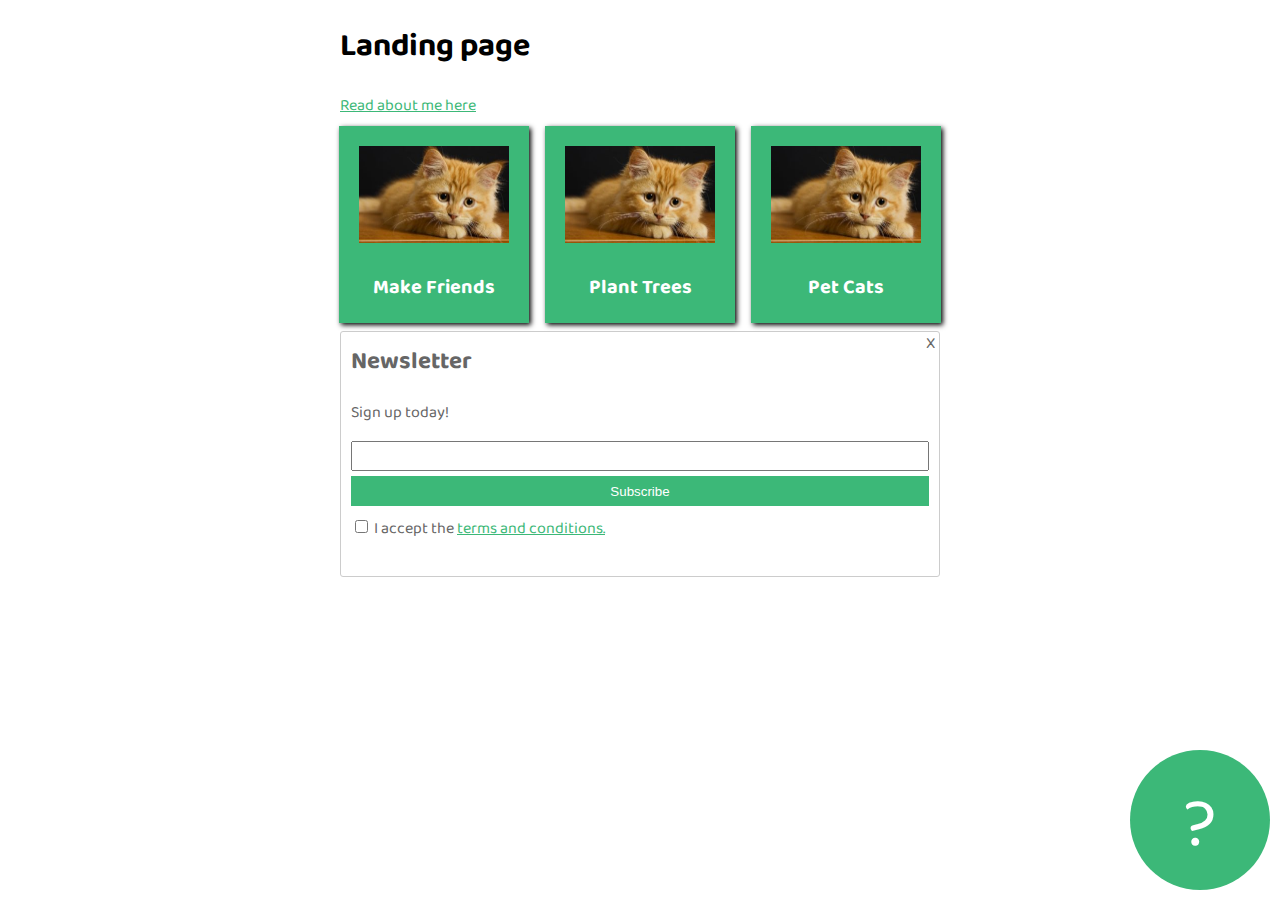
<file: index.html>
<!DOCTYPE html>
<html lang="en" >
<head>
  <meta charset="UTF-8">
  <title>CodePen - 3. nap előadás</title>
  <link href="https://fonts.googleapis.com/css2?family=Baloo+Thambi+2:wght@500&display=swap" rel="stylesheet">
<link rel="stylesheet" href="./style.css">

</head>
<body>
<!-- partial:index.partial.html -->
<main>
  <h1>Landing page</h1>
  <a href="about.html">Read about me here</a>
  <div class="key-features">
    <div class="feature">
      <img width=150px src="img/cat.jpg">
      <p>Make Friends</p>
    </div>
        <div class="feature">
      <img width=150px src="img/cat.jpg">
      <p>Plant Trees</p>
    </div>
        <div class="feature">
      <img width=150px src="img/cat.jpg">
      <p>Pet Cats</p>
    </div>
  </div>
<form class="newsletter-form">
  <h2>Newsletter</h2>
  <p>Sign up today!</p>
  <div>
    <input type="text">
  </div>
  <div>
    <input type="submit" value="Subscribe">
  </div>
  <input type="checkbox" id="tac">
  <label for="tac">
    I accept the <a href="https://stuffandnonsense.co.uk/archives/css_specificity_wars.html" target="_blank">terms and conditions.</a>
  </label>
  <div class="exit-button">X</div>
</form>
  <div class="question-button">?</div>
</main>
<!-- partial -->
  
</body>
</html>
</file>
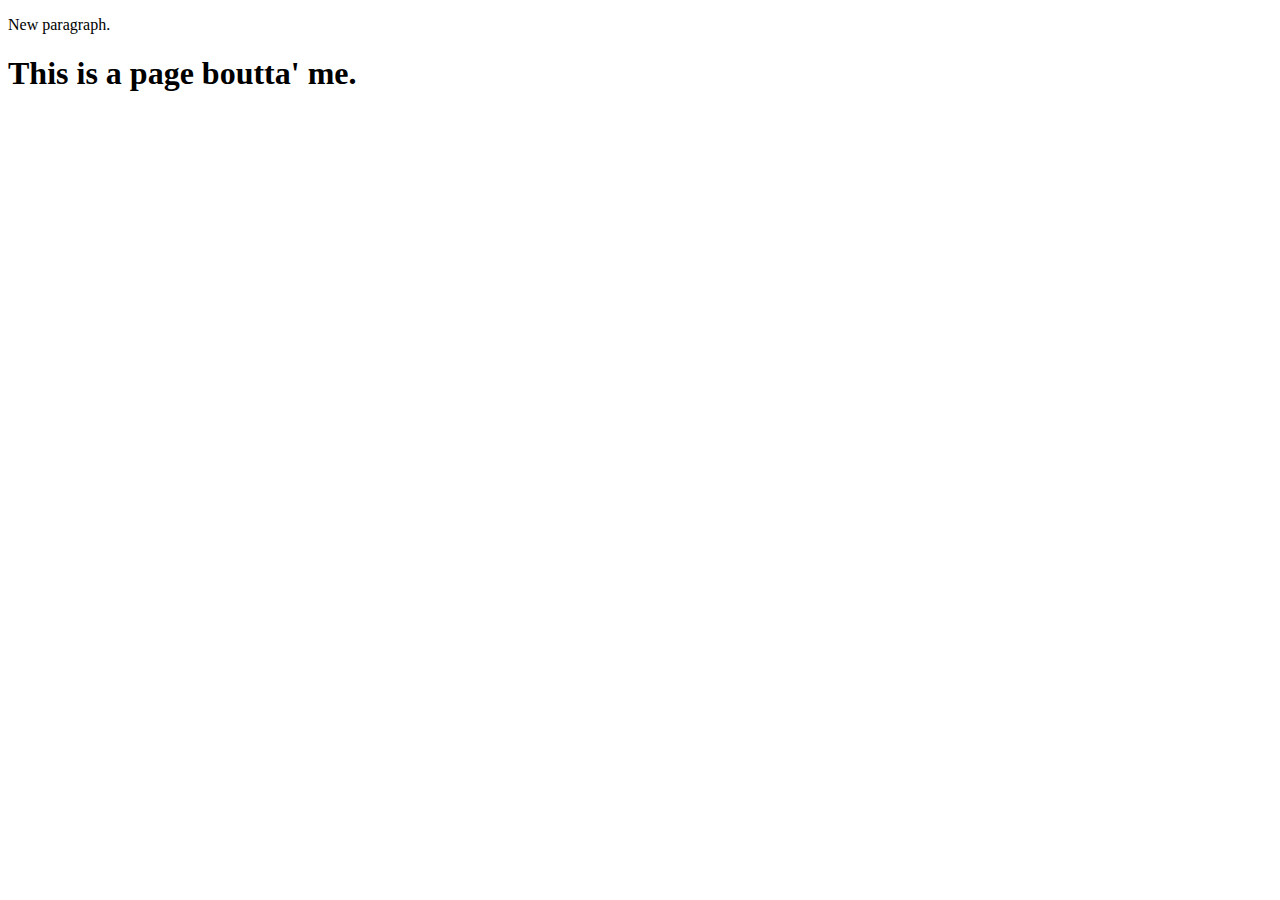
<file: about.html>
<!DOCTYPE html>
<html lang="en">
<head>
    <meta charset="UTF-8">
    <meta name="viewport" content="width=device-width, initial-scale=1.0">
    <title>About me:</title>
    <p>New paragraph.</p>
</head>
<body>
    <h1>This is a page boutta' me.</h1>
</body>
</html>
</file>
<file: style.css>
body 
{
  font-family: 'Baloo Thambi 2', cursive;
}
main 
{
  width: 600px;
  margin: 0 auto;
}
.newsletter-form {
  color: #666666;
  border: 1px solid #cccccc;
  padding: 10px;
  border-radius: 3px;
  position: relative;
}
.newsletter-form h2 
{
  margin-top: 0;
}
a 
{
  color: #3cb878;
}
input[type="text"] 
{
  width: 100%;
  box-sizing: border-box;
  margin: 0 0 5px;
  height: 30px;
}
input[type="submit"] 
{
  width: 100%;
  box-sizing: border-box;
  border: 0;
  background: #3cb878;
  margin: 0 0 10px;
  color: white;
  height: 30px;
  cursor: pointer;
}

.exit-button
{
  position: relative;
  top: -210px;
  left: 575px;
  z-index: 10;
  cursor: pointer;
}
.question-button
{
  position: absolute;
  bottom: 10px;
  right: 10px;
  background: #3cb878;
  padding: 20px;
  color: white;
  width: 100px;
  height: 100px;
  font-size: 70px;
  text-align: center;
  border-radius: 50%;
  cursor: pointer;
}
.feature
{
  background: #3cb878;
  padding: 20px;
  margin: 8px;
  width: 150px;
  box-shadow: 2px 2px 5px black;
}
.feature p
{
  color: white;
  font-size: 20px;
  font-weight: bold;
  text-align: center;
  margin-bottom: 0;
}
.key-features
{
  display: flex;
  justify-content: center;
  flex-wrap: nowrap;
  align-items: stretch; /* különböző magas boxok ugyanakkorára strechelődnek, center, baseline, flex-start (fent), flex-end (alul) stb. */
}
</file>
